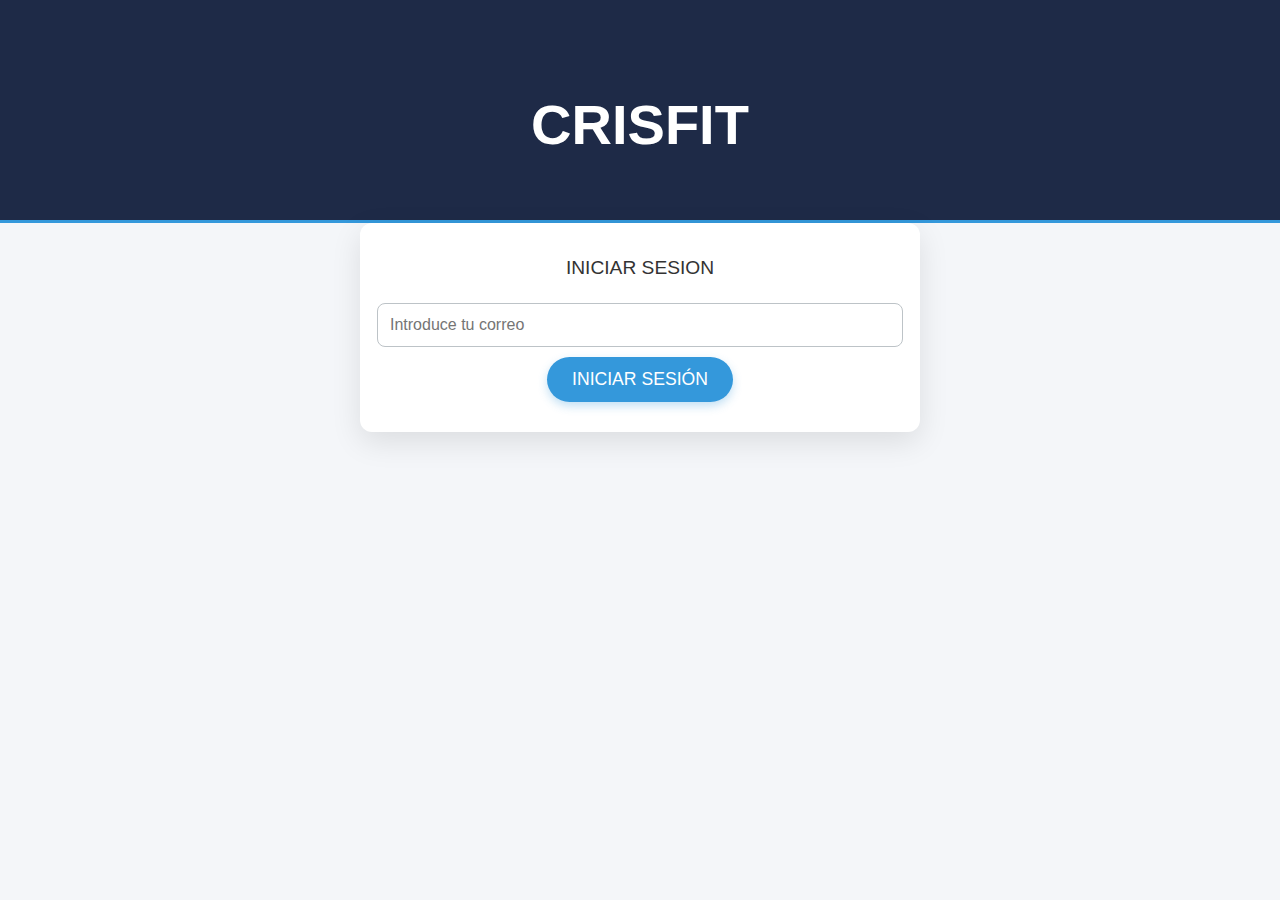
<file: index.html>
<!DOCTYPE html>
<html lang="es">
<head>
    <meta charset="UTF-8">
    <meta name="viewport" content="width=device-width, initial-scale=1.0">
    <title>CrisFit - Login</title>
    <link rel="stylesheet" href="styles.css">
    <link rel="manifest" href="manifest.json">

</head>
<body>
    <header>
        <h1>CrisFit</h1>
    </header>
    
    <div class="login-container">
        <form id="login-form">
            <label for="email">INICIAR SESION</label>
            <input type="email" id="email" name="email" required placeholder="Introduce tu correo">
            <button type="submit">Iniciar sesión</button>
        </form>
    </div>

    <script src="script.js"></script>
   
</body>
</html>
</file>
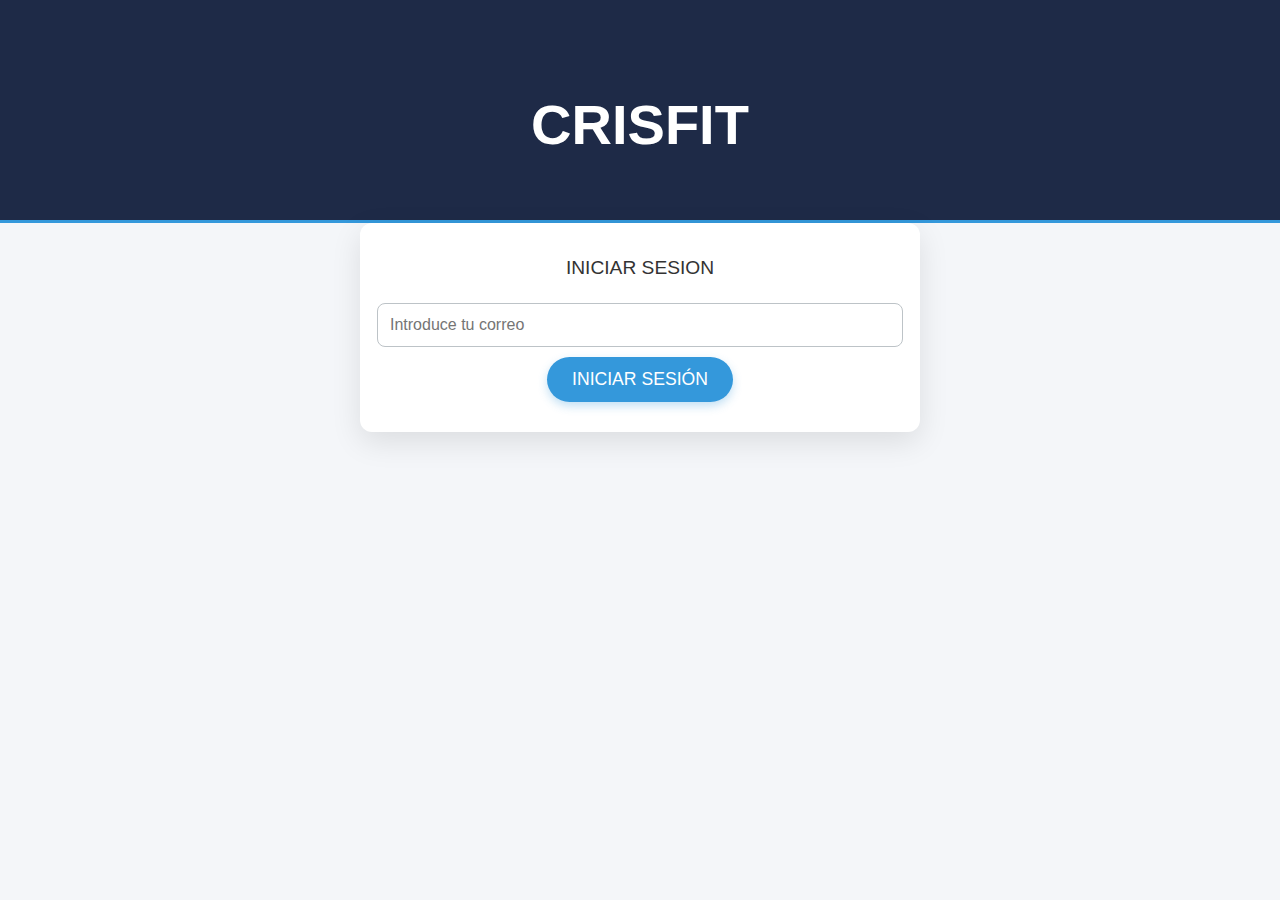
<file: frontend/index.html>
<!DOCTYPE html>
<html lang="es">
<head>
    <meta charset="UTF-8">
    <meta name="viewport" content="width=device-width, initial-scale=1.0">
    <title>CrisFit - Login</title>
    <link rel="stylesheet" href="styles.css">
    <link rel="manifest" href="manifest.json">

</head>
<body>
    <header>
        <h1>CrisFit</h1>
    </header>
    
    <div class="login-container">
        <form id="login-form">
            <label for="email">INICIAR SESION</label>
            <input type="email" id="email" name="email" required placeholder="Introduce tu correo">
            <button type="submit">Iniciar sesión</button>
        </form>
    </div>

    <script src="script.js"></script>
    <script>
        if ('serviceWorker' in navigator) {
          navigator.serviceWorker.register('./service-worker.js')
            .then(function(registration) {
              console.log('Service Worker registrado con éxito:', registration);
            })
            .catch(function(error) {
              console.log('Error al registrar el Service Worker:', error);
            });
        }
      </script>
    
</body>
</html>
</file>
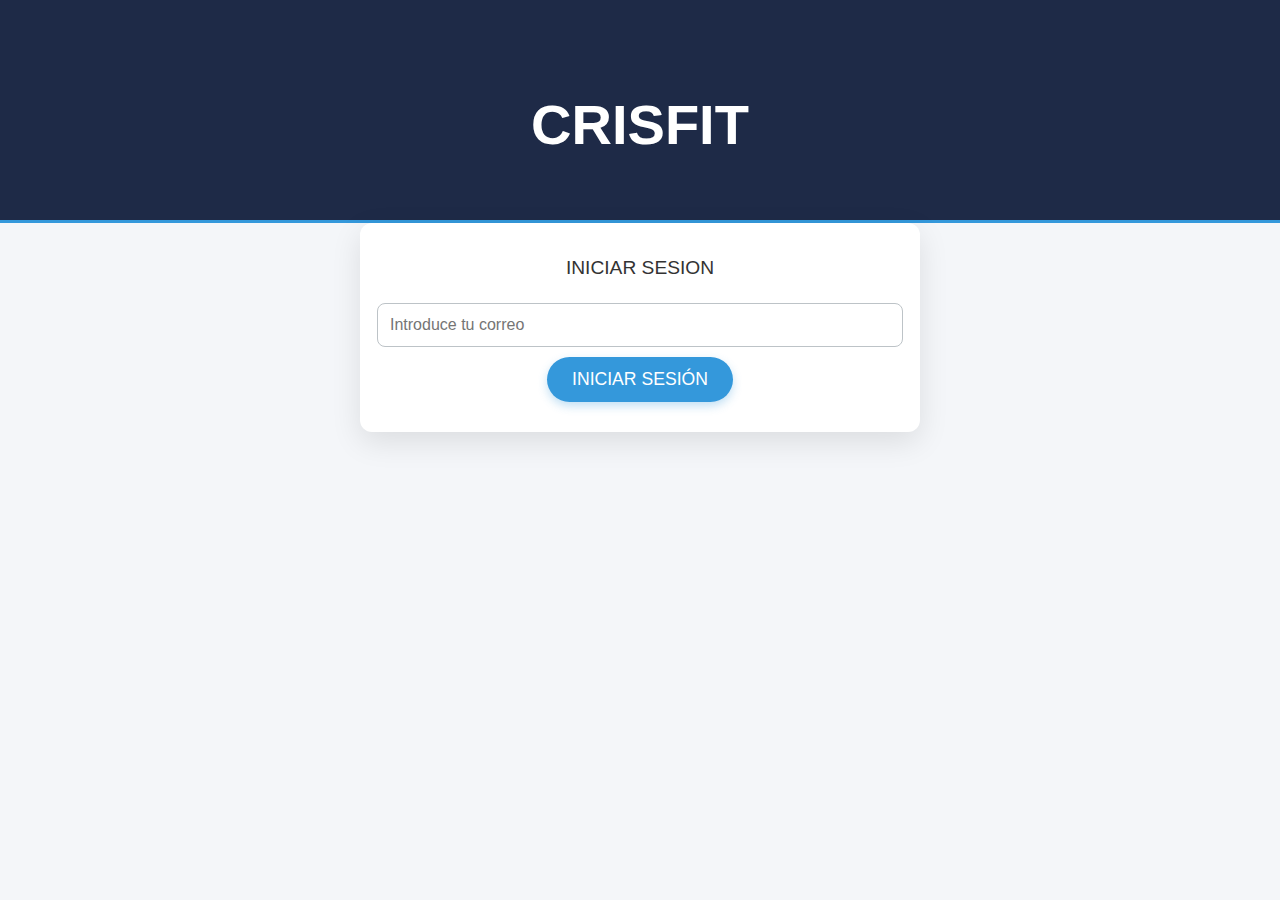
<file: dashboard.html>
<!DOCTYPE html>
<html lang="es">
<head>
    <meta charset="UTF-8">
    <meta name="viewport" content="width=device-width, initial-scale=1.0">
    <title>CrisFit - Dashboard</title>
    <link rel="stylesheet" href="styles.css">
    <link rel="manifest" href="manifest.json">
</head>
<body>
    <header>
        <h1>Bienvenido a tu Rutina, <span id="user-name"></span></h1>
    </header>
    
    <!-- Botón 'Como se hacen' -->
    <div class="btn-container">
        <button id="btnEjercicios">Como hacer los ejercicios</button>
    </div>

    <!-- Sección para los ejercicios -->
    <div id="listaEjercicios" class="hidden">
        <div class="exercise-list-container">
            <ul id="ejerciciosContainer"></ul>
        </div>
    </div>

    <!-- Modal para el video -->
    <div id="videoModal" style="display: none;">
        <button id="closeVideoBtn">Cerrar</button>
        <iframe id="videoIframe" width="560" height="315" frameborder="0" allow="accelerometer; autoplay; encrypted-media; gyroscope; picture-in-picture" allowfullscreen></iframe>
    </div>

    <div class="dashboard-container">
        <div id="routine-container">
            <!-- Las rutinas se cargarán aquí -->
        </div>
        <a href="index.html" class="logout-btn">Cerrar sesión</a>
    </div>

    <script src="script.js"></script>

</body>
</html>
</file>
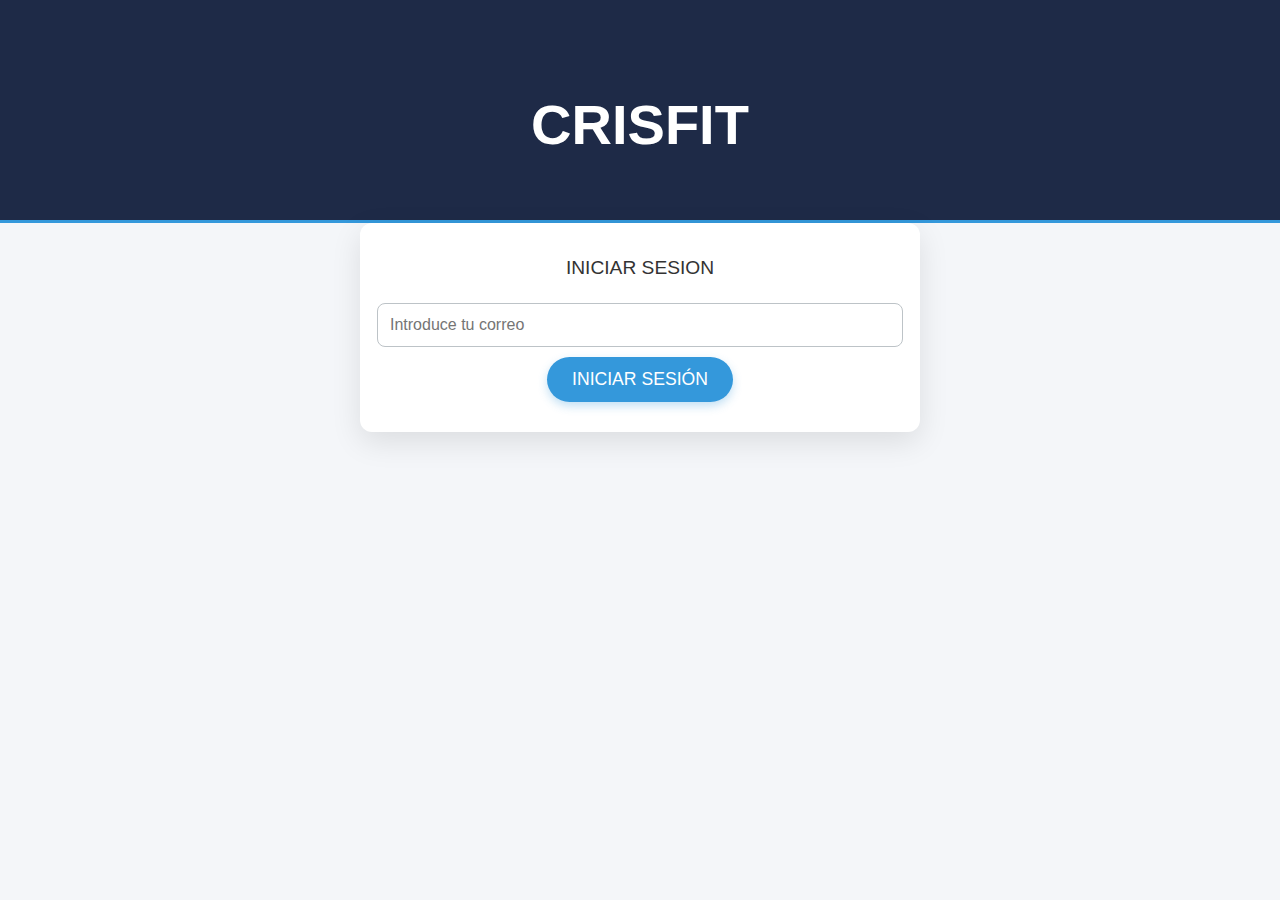
<file: frontend/dashboard.html>
<!DOCTYPE html>
<html lang="es">
<head>
    <meta charset="UTF-8">
    <meta name="viewport" content="width=device-width, initial-scale=1.0">
    <title>CrisFit - Dashboard</title>
    <link rel="stylesheet" href="styles.css">
    <link rel="manifest" href="manifest.json">

</head>
<body>
    <header>
        <h1>Bienvenido a tu Rutina, <span id="user-name"></span></h1>
    </header>

    <div class="dashboard-container">
        <div id="routine-container">
            <!-- Las rutinas se cargarán aquí -->
        </div>
        <a href="index.html" class="logout-btn">Cerrar sesión</a>
    </div>

    <script src="script.js"></script>
    <script>
        if ('serviceWorker' in navigator) {
          navigator.serviceWorker.register('./service-worker.js')
            .then(function(registration) {
              console.log('Service Worker registrado con éxito:', registration);
            })
            .catch(function(error) {
              console.log('Error al registrar el Service Worker:', error);
            });
        }
      </script>
</body>
</html>
</file>
<file: styles.css>
/* Estilos Generales */
body {
    font-family: 'Arial', sans-serif;
    margin: 0;
    padding: 0;
    background-color: #f4f6f9; /* Fondo gris suave */
    color: #333; /* Gris oscuro para el texto */
    line-height: 1.6;
}

header {
    background-color: #1E2A47; /* Azul oscuro */
    color: #fff; /* Texto blanco */
    padding: 80px 0 50px; /* Espaciado superior más grande */
    text-align: center;
    border-bottom: 3px solid #3498db; /* Línea azul abajo */
}

header h1 {
    font-size: 3.5em;
    margin: 0;
    font-weight: 600;
    text-transform: uppercase;
}

/* Contenedor del Login */
.login-container {
    width: 100%;
    max-width: 500px;
    margin: 0 auto;
    padding: 30px;
    background-color: #fff;
    border-radius: 12px;
    box-shadow: 0 10px 30px rgba(0, 0, 0, 0.1); /* Sombra sutil */
}

#login-form {
    display: flex;
    flex-direction: column;
    align-items: center;
}

#login-form label {
    font-size: 1.2em;
    margin-bottom: 10px;
}

#login-form input {
    width: 100%;
    padding: 12px;
    margin: 10px 0;
    border-radius: 8px;
    border: 1px solid #bdc3c7;
    font-size: 1em;
}

#login-form input:focus {
    border: 1px solid #3498db;
}

button[type="submit"] {
    padding: 12px 25px;
    border-radius: 30px;
    background-color: #3498db;
    color: white;
    border: none;
    cursor: pointer;
    text-transform: uppercase;
    font-size: 1.1em;
    box-shadow: 0 4px 10px rgba(52, 152, 219, 0.3);
    transition: all 0.3s ease;
}

button[type="submit"]:hover {
    background-color: #2980b9;
    transform: translateY(-3px);
    box-shadow: 0 6px 15px rgba(52, 152, 219, 0.5);
}

/* Estilo para el botón "Como se hacen" */
#btnEjercicios {
    padding: 12px 25px;
    border-radius: 30px;
    background-color: #3498db; /* Azul */
    color: white;
    border: none;
    cursor: pointer;
    font-size: 1.1em;
    text-transform: uppercase;
    box-shadow: 0 4px 10px rgba(52, 152, 219, 0.3);
    transition: all 0.3s ease;
    margin-top: 20px;
    margin-left: 20px; /* Separación del margen izquierdo */
}

#btnEjercicios:hover {
    background-color: #2980b9; /* Azul más oscuro */
    transform: translateY(-3px);
    box-shadow: 0 6px 15px rgba(52, 152, 219, 0.5);
}

/* Estilo para el botón "Cerrar" del modal */
#closeVideoBtn {
    padding: 12px 25px;
    border-radius: 30px;
    background-color: #e74c3c; /* Rojo */
    color: white;
    border: none;
    cursor: pointer;
    font-size: 1.1em;
    text-transform: uppercase;
    box-shadow: 0 4px 10px rgba(231, 76, 60, 0.3);
    transition: all 0.3s ease;
    margin: 20px auto; /* Centrar el botón */
    display: block; /* Para que ocupe su propio espacio */
}

#closeVideoBtn:hover {
    background-color: #c0392b; /* Rojo más oscuro */
    transform: translateY(-3px);
    box-shadow: 0 6px 15px rgba(231, 76, 60, 0.5);
}

/* Contenedor de las rutinas */
#routine-container {
    display: grid;
    grid-template-columns: 1fr 1fr;
    gap: 20px;
    margin-top: 30px;
    padding: 0 30px;
}

/* Estilo para cada ejercicio en el dashboard */
.exercise-item {
    background-color: #f0f0f0; /* Gris clarito */
    padding: 15px;
    border-radius: 12px;
    box-shadow: 0 6px 15px rgba(0, 0, 0, 0.1);
    transition: all 0.3s ease;
    cursor: pointer;
}

.exercise-item:hover {
    background-color: #e0e0e0;
    transform: translateY(-5px);
    box-shadow: 0 8px 20px rgba(0, 0, 0, 0.2);
}

.exercise-item h3 {
    font-size: 1.5em;
    margin: 0;
    color: #1E2A47;
}

.exercise-item p {
    font-size: 1.2em;
    color: #7f8c8d;
}

/* Mostrar/ocultar la lista de ejercicios */
#listaEjercicios.hidden {
    display: none;
}

#listaEjercicios:not(.hidden) {
    display: block;
}

/* Contenedor de la lista de ejercicios */
.exercise-list-container {
    display: flex;
    flex-wrap: wrap;
    justify-content: center;
    gap: 20px; /* Espacio entre ejercicios */
    padding: 20px;
}

/* Estilo para cada ejercicio en la lista */
#ejerciciosContainer {
    display: flex;
    flex-wrap: wrap;
    justify-content: center;
    gap: 20px;
    list-style: none;
    padding: 0;
    margin: 0;
    width: 100%; /* Asegurar que ocupe todo el ancho */
}

#ejerciciosContainer li {
    flex: 1 1 calc(33.33% - 40px); /* 3 ejercicios por fila */
    max-width: calc(33.33% - 40px); /* Asegurar que no se desborde */
    background-color: #fff;
    border-radius: 12px;
    padding: 15px;
    box-shadow: 0 6px 15px rgba(0, 0, 0, 0.1);
    transition: all 0.3s ease;
    cursor: pointer;
    text-align: center;
    margin: 10px; /* Espacio entre ejercicios */
}

#ejerciciosContainer li:hover {
    transform: translateY(-5px);
    box-shadow: 0 8px 20px rgba(0, 0, 0, 0.2);
}

#ejerciciosContainer li a {
    text-decoration: none;
    color: #1E2A47; /* Color del texto */
    font-size: 1.1em;
    font-weight: 500;
}

/* Estilo para el modal del video */
#videoModal {
    display: none;
    position: fixed;
    top: 0;
    left: 0;
    width: 100%;
    height: 100%;
    background: rgba(0, 0, 0, 0.8); /* Fondo oscuro semi-transparente */
    display: flex;
    align-items: center;
    justify-content: center;
    z-index: 1000;
}

/* Estilo para el iframe del video */
#videoIframe {
    width: 80%;
    max-width: 800px;
    height: 450px;
    border-radius: 12px;
    border: none;
}

/* Botón de Cerrar Sesión */
.dashboard-container {
    text-align: center; /* Centrar el contenido */
    padding: 20px;
}

a.logout-btn {
    display: inline-block;
    background-color: #3498db;
    color: #fff;
    padding: 12px 25px;
    border-radius: 30px;
    font-size: 1.1em;
    cursor: pointer;
    text-decoration: none;
    transition: all 0.3s ease;
    text-transform: uppercase;
    box-shadow: 0 4px 10px rgba(52, 152, 219, 0.3);
    margin-top: 20px;
    margin-left: auto; /* Centrar horizontalmente */
    margin-right: auto; /* Centrar horizontalmente */
    width: fit-content; /* Ajustar el ancho al contenido */
}

a.logout-btn:hover {
    background-color: #2980b9;
    transform: translateY(-3px);
    box-shadow: 0 6px 15px rgba(52, 152, 219, 0.5);
}

/* Responsive para móviles */
@media (max-width: 768px) {
    header h1 {
        font-size: 2.5em;
    }

    .login-container {
        width: 90%;
        padding: 20px;
    }

    #routine-container {
        grid-template-columns: 1fr;
        padding: 0 10px;
    }

    #ejerciciosContainer li {
        flex: 1 1 calc(50% - 20px); /* 2 ejercicios por fila en móviles */
        max-width: calc(50% - 20px);
    }
}
</file>
<file: frontend/styles.css>
/* Estilos Generales */
body {
    font-family: 'Arial', sans-serif;
    margin: 0;
    padding: 0;
    background-color: #f4f6f9; /* Fondo gris suave */
    color: #333; /* Gris oscuro para el texto */
    line-height: 1.6;
}

header {
    background-color: #1E2A47; /* Azul oscuro */
    color: #fff; /* Texto blanco */
    padding: 80px 0 50px; /* Espaciado superior más grande */
    text-align: center;
    border-bottom: 3px solid #3498db; /* Línea azul abajo */
}

header h1 {
    font-size: 3.5em;
    margin: 0;
    font-weight: 600;
    text-transform: uppercase;
}

/* Contenedor del Login */
.login-container {
    width: 100%;
    max-width: 500px;
    margin: 0 auto;
    padding: 30px;
    background-color: #fff;
    border-radius: 12px;
    box-shadow: 0 10px 30px rgba(0, 0, 0, 0.1); /* Sombra sutil */
}

#login-form {
    display: flex;
    flex-direction: column;
    align-items: center;
}

#login-form label {
    font-size: 1.2em;
    margin-bottom: 10px;
}

#login-form input {
    width: 100%;
    padding: 12px;
    margin: 10px 0;
    border-radius: 8px;
    border: 1px solid #bdc3c7;
    font-size: 1em;
}

#login-form input:focus {
    border: 1px solid #3498db;
}

button[type="submit"] {
    padding: 12px 25px;
    border-radius: 30px;
    background-color: #3498db;
    color: white;
    border: none;
    cursor: pointer;
    text-transform: uppercase;
    font-size: 1.1em;
    box-shadow: 0 4px 10px rgba(52, 152, 219, 0.3);
    transition: all 0.3s ease;
}

button[type="submit"]:hover {
    background-color: #2980b9;
    transform: translateY(-3px);
    box-shadow: 0 6px 15px rgba(52, 152, 219, 0.5);
}

/* Contenedor del Dashboard */
.dashboard-container {
    margin-top: 40px;
    text-align: center;
    padding: 20px;
}

#routine-container {
    display: grid;
    grid-template-columns: 1fr 1fr;
    gap: 20px;
    margin-top: 30px;
    padding: 0 30px;
}

.exercise-item {
    background-color: #fff;
    padding: 15px;
    border-radius: 12px;
    box-shadow: 0 6px 15px rgba(0, 0, 0, 0.1);
    transition: all 0.3s ease;
}

.exercise-item:hover {
    transform: translateY(-5px);
    box-shadow: 0 8px 20px rgba(0, 0, 0, 0.2);
}

.exercise-item h3 {
    font-size: 1.5em;
    margin: 0;
    color: #1E2A47;
}

.exercise-item p {
    font-size: 1.2em;
    color: #7f8c8d;
}

/* Botón de Cerrar Sesión */
a.logout-btn {
    display: inline-block;
    background-color: #3498db;
    color: #fff;
    padding: 12px 25px;
    border-radius: 30px;
    font-size: 1.1em;
    cursor: pointer;
    text-decoration: none;
    transition: all 0.3s ease;
    text-transform: uppercase;
    box-shadow: 0 4px 10px rgba(52, 152, 219, 0.3);
    margin-top: 20px;
}

a.logout-btn:hover {
    background-color: #2980b9;
    transform: translateY(-3px);
    box-shadow: 0 6px 15px rgba(52, 152, 219, 0.5);
}

/* Responsive para móviles */
@media (max-width: 768px) {
    header h1 {
        font-size: 2.5em;
    }

    .login-container {
        width: 90%;
        padding: 20px;
    }

    #routine-container {
        grid-template-columns: 1fr;
        padding: 0 10px;
    }
}
</file>
